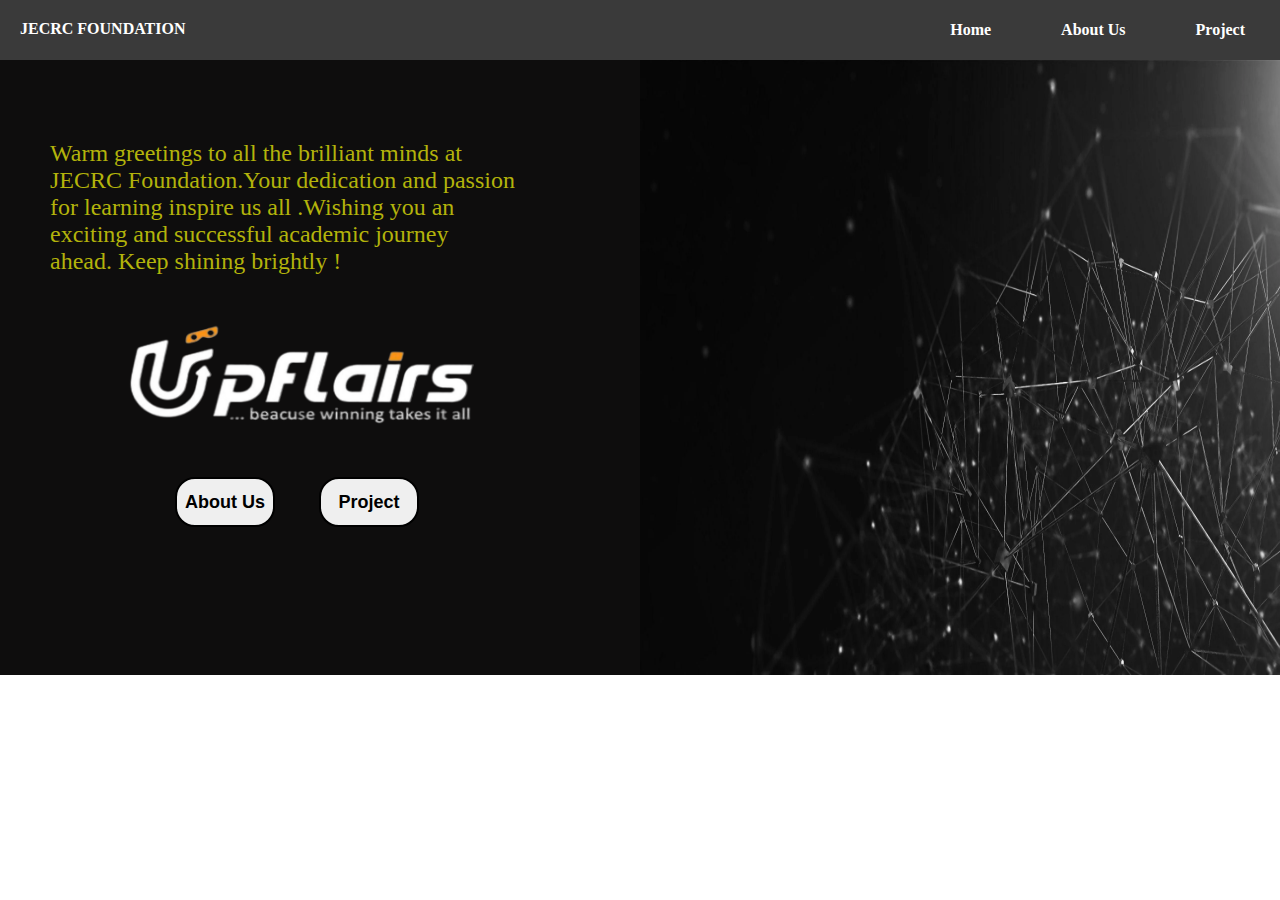
<file: review/New folder/index.html>
<!DOCTYPE html>
<html lang="en">

<head>
    <meta charset="UTF-8">
    <meta name="viewport" content="width=device-width, initial-scale=1.0">
    <title>Navigation</title>
    <style>
        * {
            margin: 0;
            padding: 0;
        }

        .navbar {
            background-color: rgb(58, 58, 58);
            height: 60px;

        }

        .navbar li {
            float: right;
            list-style: none;
            padding-top: 8px;
            margin: 13px 20px;
        }

        .navbar li a {
            padding: 10px 15px;
            text-decoration: none;
            color: white;
            font-weight: bolder;
            padding-top: 5px;

        }

        .navbar li a:hover {
            color: red;
        }

        .logo {
            float: left;
            color: white;
            padding: 20px 20px;
            font-weight: bolder;
        }

        #paragraph {
            color: rgb(179, 179, 11);
            margin-left: 20px;
            font-size: x-large;
            padding: 30px;
            padding-top: 80px;
            margin-right: 40px;
        }

        .container {
            background-color: #0e0d0d;
            height: 615px;
            width: 100%;
        }

        button {
            border: 2px solid black;
            border-radius: 20px;
            margin: 20px;
            width: 100px;
            height: 50px;
            font-weight: bold;
            font-size: 18px;
            text-align: center;

        }

        button:hover {
            background-color: grey;
        }

        .btn {
            padding: 5px;
            margin-left: 150px;
            margin-top: 3px;
        }

        img {
            margin-left: 125px;
            height: 140px;
            width: 350px;
        }

        .btn a {
            text-decoration: none;
            color: black;
        }

        #image {
            float: right;
            height: 615px;
            width: 50%;
        }
    </style>
</head>

<body>
    <header>
        <nav class="navbar">

            <ul>
                <li><a href="project.html" target="_blank" >Project</a></li>
                <li><a href="aboutus.html" >About Us</a></li>
                <li><a href="#" >Home</a></li>
            </ul>
            <div class="logo">
                <p>JECRC FOUNDATION</p>
            </div>
        </nav>
    </header>
    <div class="container">
        <img id="image" src="img/future.webp" alt="">
        <div>
            <p id="paragraph">Warm greetings to all the brilliant minds at JECRC Foundation.Your dedication and passion
                for learning inspire us all .Wishing you an exciting and successful academic journey ahead. Keep shining
                brightly !</p>
        </div>
        <div>
            <img src="img/upflair.png" alt="">
        </div>

        <div class="btn">
            <button>
                <a href="aboutus.html">About Us</a>
            </button>
            <button>
                <a href="project.html">Project</a>
            </button>
        </div>


    </div>
</body>

</html>
</file>
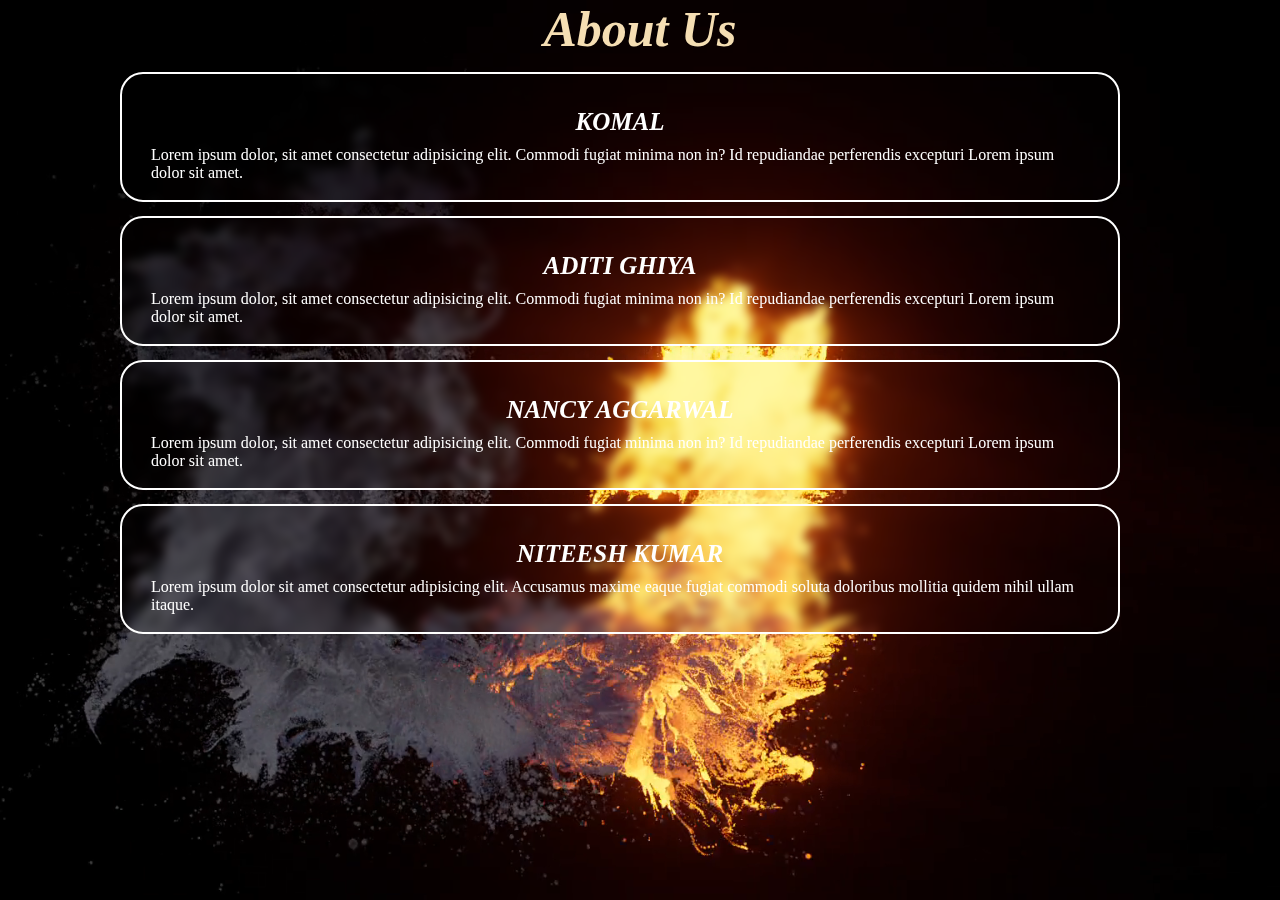
<file: review/New folder/aboutus.html>
<!DOCTYPE html>
<html lang="en">

<head>
    <meta charset="UTF-8">
    <meta name="viewport" content="width=device-width, initial-scale=1.0">
    <title>about us</title>
    <style>
        * {
            box-sizing: border-box;
            margin: 0;
            padding: 0;

        }

        body {
            background-color: rgb(236, 248, 216);
        }

        .container {

            border: 2px solid white;
            padding: 34px 19px;
            margin: 14px 19px;
            border-radius: 23px;
            width: 1000px;
            box-sizing: border-box;
            height: 130px;
            margin-left: 120px;
            backdrop-filter: blur(5px);

        }

        h1 {
            text-align: center;

            font-style: italic;
            font-size: 50px;
            color: wheat;



        }

        h3 {
            text-align: center;
            font-style: italic;
            font-weight: bolder;
            font-size: 25px;
            color: white;

        }

        p {
            padding: 10px;
            color: white;
        }

        .back-video {
            position: absolute;
            right: 0;
            bottom: 0;

            z-index: -3;

        }

        @media(min-aspect-ratio:16/9) {
            .back-video {
                width: 100%;
                height: auto;
            }
        }

        @media(max-aspect-ratio: 16/9) {
            .back-video {
                width: auto;
                height: 100%;
            }
        }
    </style>
</head>

<body>
    <video autoplay loop muted plays-inline class="back-video">
        <source src="video/production_id_5091624 (1080p).mp4" type="video/mp4">
    </video>
    <h1>About Us</h1>
    <div class="container">

        <h3>KOMAL</h3>

        <p id="firt">Lorem ipsum dolor, sit amet consectetur adipisicing elit. Commodi fugiat minima non in? Id
            repudiandae perferendis excepturi Lorem ipsum dolor sit amet.</p>

    </div>
    <div class="container">
        <h3>ADITI GHIYA</h3>
        <p id="second">Lorem ipsum dolor, sit amet consectetur adipisicing elit. Commodi fugiat minima non in? Id
            repudiandae perferendis excepturi Lorem ipsum dolor sit amet. </p>

    </div>
    <div class="container">
        <h3>NANCY AGGARWAL</h3>
        <p id="third">Lorem ipsum dolor, sit amet consectetur adipisicing elit. Commodi fugiat minima non in? Id
            repudiandae perferendis excepturi Lorem ipsum dolor sit amet.</p>
    </div>

    <div class="container">
        <h3>NITEESH KUMAR</h3>
        <p id="fourth">Lorem ipsum dolor sit amet consectetur adipisicing elit. Accusamus maxime eaque fugiat commodi
            soluta doloribus mollitia quidem nihil ullam itaque.</p>
    </div>

</body>

</html>
</file>
